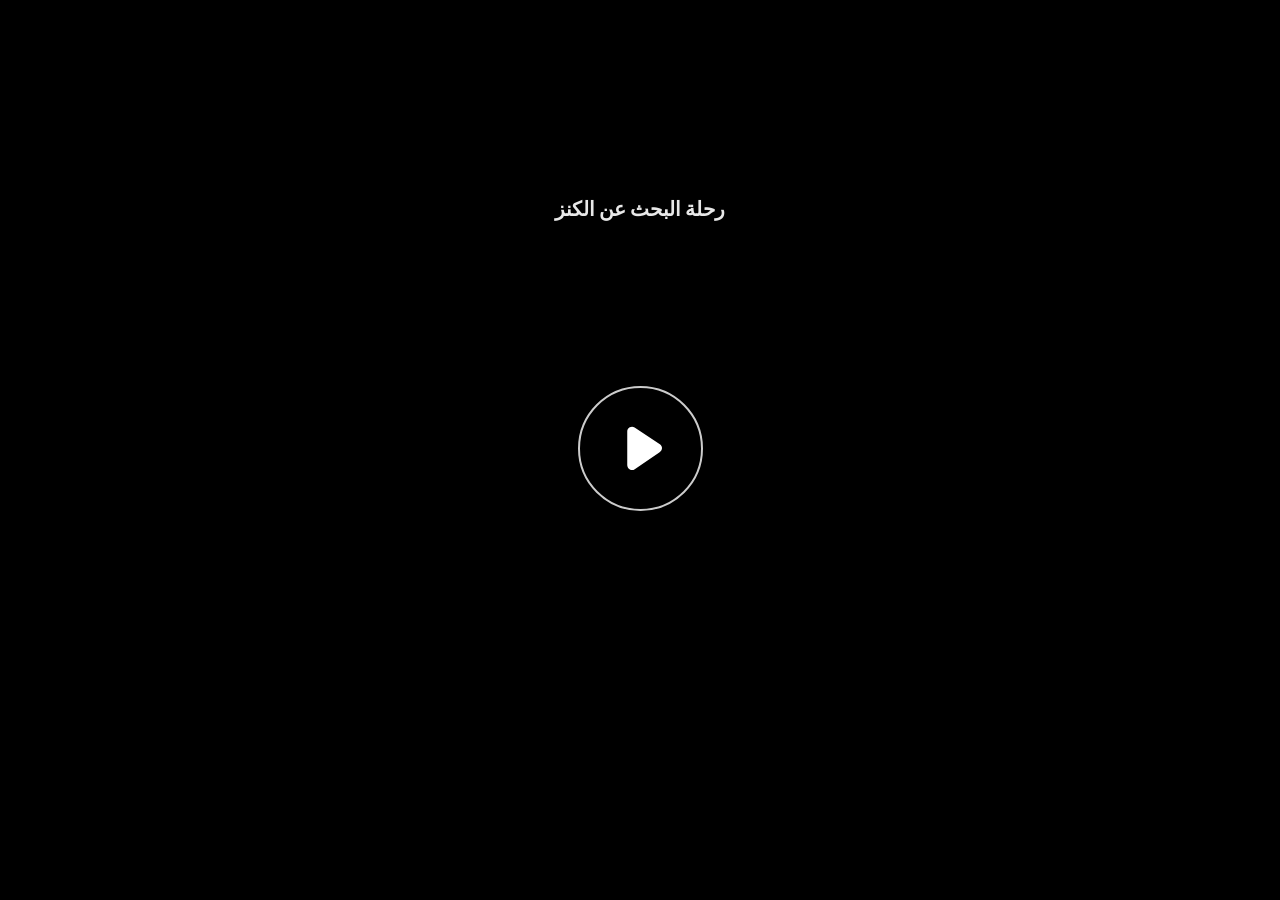
<file: story.html>
﻿<!doctype html>
<html lang="en-US">
<head>
  <meta charset="utf-8">
  <!-- Created using Storyline 360 x64 - http://www.articulate.com  -->
  <!-- version: 3.120.37241.0 -->
  <title>&#1585;&#1581;&#1604;&#1577; &#1575;&#1604;&#1576;&#1581;&#1579; &#1593;&#1606; &#1575;&#1604;&#1603;&#1606;&#1586;</title>
  <meta http-equiv="x-ua-compatible" content="IE=edge"/>
  <meta name="viewport" content="width=device-width,initial-scale=1,user-scalable=no,shrink-to-fit=no,minimal-ui"/>
  <meta name="apple-mobile-web-app-capable" content="yes"/>
  <style>
    html, body { height: 100%; padding: 0; margin: 0 }
    #app { height: 100%; width: 100%; }
  </style>

  <script>
    window.DS = {};
    window.globals = {
      DATA_PATH_BASE: '',
      HAS_FRAME: true,
      HAS_SLIDE: true,

      lmsPresent: false,
      tinCanPresent: false,
      cmi5Present: false,
      aoSupport: false,
      scale: 'Scaled',
      captureRc: false,
      browserSize: 'optimal',
      bgColor: '#282828',
      features: 'DropInBase,JsInteractions,LoadPromiseUpgrade,Localization,MediaPromiseUpgrade,PlayerMemoryEnhancements,SlideLevelScale',
      themeName: 'unified',
      preloaderColor: '#FFFFFF',
      suppressAnalytics: false,
      productChannel: 'stable',
      publishSource: 'storyline',
      aid: 'aid|11f7af69-90a0-5388-b4b7-ef8a61842faf',
      cid: 'f44707c3-78ae-429c-bd6f-e0cc8d3a4d83',
      playerVersion: '3.120.37241.0',
      publishTimestamp: '2026-07-05T12:57:12.3896528Z',
      maxIosVideoElements: 10,
      connectionSettings: { message: 'You%20are%20offline.%20Trying%20to%20reconnect...', useDarkTheme: false, mode: 'disabled' },
      hasFeature: function(feature) {
        return this.features.split(',').includes(feature);
      },
      
      parseParams: function(qs) {
        if (window.globals.parsedParams != null) {
          return window.globals.parsedParams;
        }
        qs = (qs || window.location.search.substr(1)).split('+').join(' ');
        var params = {},
            tokens,
            re = /[?&]?([^=]+)=([^&]*)/g;

        while (tokens = re.exec(qs)) {
          params[decodeURIComponent(tokens[1]).trim()] =
            decodeURIComponent(tokens[2]).trim();
        }
        window.globals.parsedParams = params;
        return params;
      }

    };

    if (window.flagsUnderTest != null) {
      window.globals.features = window.flagsUnderTest.reduce((accum, feature) => {
        if (!accum.includes(feature)) {
          accum.push(feature);
        }
        return accum;
      }, window.globals.features.split(',')).join();
    }
  </script>
  <script>
    var isIe11 = ('ActiveXObject' in window || window.MSBlobBuilder != null)
      && window.msCrypto != null && !window.ActiveXObject;
    if (isIe11) {
      window.globals.unsupportedBrowser = true;
      document.write(atob('[base64]'));
    }
  </script>

  <script>
    if (window.globals.hasFeature('Localization')) {
      
      
    }
  </script>

  
  
  <script>window.THREE = { };</script>
  
</head>
<body style="background: #282828" class="cs-HTML theme-unified">
  <!-- 360 -->
  <script>!function(){var e,i=/iPhone/i,o=/iPod/i,n=/iPad/i,t=/\biOS-universal(?:.+)Mac\b/i,r=/\bAndroid(?:.+)Mobile\b/i,a=/Android/i,d=/(?:SD4930UR|\bSilk(?:.+)Mobile\b)/i,p=/Silk/i,l=/Windows Phone/i,u=/\bWindows(?:.+)ARM\b/i,b=/BlackBerry/i,s=/BB10/i,c=/Opera Mini/i,f=/\b(CriOS|Chrome)(?:.+)Mobile/i,h=/Mobile(?:.+)Firefox\b/i,v=function(e){return void 0!==e&&"MacIntel"===e.platform&&"number"==typeof e.maxTouchPoints&&e.maxTouchPoints>1&&"undefined"==typeof MSStream};e=function(e){var m={userAgent:"",platform:"",maxTouchPoints:0};e||"undefined"==typeof navigator?"string"==typeof e?m.userAgent=e:e&&e.userAgent&&(m={userAgent:e.userAgent,platform:e.platform,maxTouchPoints:e.maxTouchPoints||0}):m={userAgent:navigator.userAgent,platform:navigator.platform,maxTouchPoints:navigator.maxTouchPoints||0};var g=m.userAgent,y=g.split("[FBAN");void 0!==y[1]&&(g=y[0]),void 0!==(y=g.split("Twitter"))[1]&&(g=y[0]);var A=function(e){return function(i){return i.test(e)}}(g),w={apple:{phone:A(i)&&!A(l),ipod:A(o),tablet:!A(i)&&(A(n)||v(m))&&!A(l),universal:A(t),device:(A(i)||A(o)||A(n)||A(t)||v(m))&&!A(l)},amazon:{phone:A(d),tablet:!A(d)&&A(p),device:A(d)||A(p)},android:{phone:!A(l)&&A(d)||!A(l)&&A(r),tablet:!A(l)&&!A(d)&&!A(r)&&(A(p)||A(a)),device:!A(l)&&(A(d)||A(p)||A(r)||A(a))||A(/\bokhttp\b/i)},windows:{phone:A(l),tablet:A(u),device:A(l)||A(u)},other:{blackberry:A(b),blackberry10:A(s),opera:A(c),firefox:A(h),chrome:A(f),device:A(b)||A(s)||A(c)||A(h)||A(f)},any:!1,phone:!1,tablet:!1};return w.any=w.apple.device||w.android.device||w.windows.device||w.other.device,w.phone=w.apple.phone||w.android.phone||w.windows.phone,w.tablet=w.apple.tablet||w.android.tablet||w.windows.tablet,w}(),"object"==typeof exports&&"undefined"!=typeof module?module.exports=e:"function"==typeof define&&define.amd?define((function(){return e})):this.isMobile=e}();
    window.isMobile.apple.tablet = window.isMobile.apple.tablet ||
      (navigator.platform === 'MacIntel' && navigator.maxTouchPoints > 1);
    window.isMobile.apple.device = window.isMobile.apple.device || window.isMobile.apple.tablet;
    window.isMobile.tablet = window.isMobile.tablet || window.isMobile.apple.tablet;
    window.isMobile.any = window.isMobile.any || window.isMobile.apple.tablet;
  </script>

  <div id="focus-sink" tabindex="-1"></div>

  <div id="preso"></div>
  <script>
    (function() {

      var classTypes = [ 'desktop', 'mobile', 'phone', 'tablet' ];

      var addDeviceClasses = function(prefix, testObj) {
        var curr, i;
        for (i = 0; i < classTypes.length; i++) {
          curr = classTypes[i];
          if (testObj[curr]) {
            document.body.classList.add(prefix + curr);
          }
        }
      };

      var params = window.globals.parseParams(),
          isDevicePreview = params.devicepreview === '1',
          isPhoneOverride = params.deviceType === 'phone' || (isDevicePreview && params.phone == '1'),
          isTabletOverride = (params.deviceType === 'tablet' || isDevicePreview) && !isPhoneOverride,
          isMobileOverride = isPhoneOverride || isTabletOverride;

      var deviceView = {
        desktop: !window.isMobile.any && !isMobileOverride,
        mobile: window.isMobile.any || isMobileOverride,
        phone: isPhoneOverride || (window.isMobile.phone && !isTabletOverride),
        tablet: isTabletOverride || window.isMobile.tablet
      };

      window.globals.deviceView = deviceView;
      window.isMobile.desktop = !window.isMobile.any;
      window.isMobile.mobile = window.isMobile.any;

      addDeviceClasses('view-', deviceView);

    })();
  </script>
  
  <script src='story_content/triggers.js' type=text/javascript></script>
<script src='story_content/user.js' type=text/javascript></script>
  <div class="slide-loader"></div>

  <script>
    var doc = document, loader = doc.body.querySelector('.slide-loader'); [ 1, 2, 3 ].forEach(function(n) { var d = doc.createElement('div'); d.style.backgroundColor = window.globals.preloaderColor; d.classList.add('mobile-loader-dot'); d.classList.add('dot' + n); loader.appendChild(d); });
  </script>

  <div class="mobile-load-title-overlay" style="display: none">
    <div class="mobile-load-title">&#1585;&#1581;&#1604;&#1577; &#1575;&#1604;&#1576;&#1581;&#1579; &#1593;&#1606; &#1575;&#1604;&#1603;&#1606;&#1586;</div>
  </div>

  <div class="mobile-chrome-warning"></div>

  
<style>
  .warn-connection-dialog {
    display: none;
    background: transparent;
    pointer-events: all;
    position: fixed;
    left: 0;
    top: 0;
    width: 100%;
    height: 100%;
    z-index: 999;
  }

  .warn-connection-content {
    pointer-events: all;
    border-radius: 4px;
    background: white;
    border: 1px solid #E7E7E7;
    color: #333333;
    box-shadow: 0 2px 4px rgba(0, 0, 0, 0.25);
    transition: all 150ms ease-out;
    position: absolute;
    white-space: nowrap;
  }

  .view-phone.is-landscape .warn-connection-content {
    left: 23px;
    bottom: 23px;
  }

  .view-tablet.is-landscape .warn-connection-content {
    left: 50%;
    top: 20px;
    transform: translateX(-50%);
  }

  .view-mobile.is-portrait .warn-connection-content {
    transform: translate(-50%, calc(-100% - 15px));
  }

  .warn-connection-content p {
    display: inline-block;
    margin: 0 8px 0 0;
    line-height: 33px;
    font-size: 11px;
  }

  .warn-connection-content svg {
    position: relative;
    vertical-align: middle;
    margin: 0 2px 2px 8px;
  }

  .view-desktop .warn-connection-content {
    left: 1.5em;
    bottom: 1.5em;
  }

  .view-desktop .warn-connection-content p {
    font-size: 1.1em;
  }

  .is-offline .warn-connection-dialog {
    display: block;
  }

  .is-offline .cs-panel * {
    pointer-events: none !important;
  }

  .is-offline .cs-panel {
    pointer-events: all !important;
  }

  .is-offline #nav-controls * {
    pointer-events: none !important;
  }

  .is-offline #nav-controls {
    pointer-events: all !important;
  }
</style>

<div class="warn-connection-dialog" role="alertdialog" aria-modal="true" tabindex="0" aria-labelledby="warn-connection-message">
  <div class="warn-connection-content">
    <svg width="17" height="15" viewBox="0 0 17 15" xmlns="http://www.w3.org/2000/svg">
      <path fill="#8F0000" stroke="white" d="M16.07,12.98 L15.88,12.23 L9.51,1.21 C8.97,0.26,7.6,0.26,7.06,1.21 L0.69,12.23 C0.15,13.16,0.81,14.36,1.91,14.36 H14.65 C15.47,14.36,16.05,13.7,16.07,12.98 Z"/>
      <path fill="white" stroke="white" d="M8.58,5.5 C8.35,5.28,8.5,5.35,8.21,5.32 C8.09,5.35,7.97,5.49,7.96,5.67 C7.97,5.79,7.98,5.92,7.98,6.04 L7.98,6.04 C7.99,6.17,8,6.31,8.01,6.43 L8.01,6.44 C8.03,6.92,8.06,7.41,8.09,7.9 L8.09,7.9 C8.12,8.39,8.14,8.88,8.17,9.37 C8.17,9.39,8.18,9.42,8.2,9.44 C8.23,9.46,8.25,9.47,8.28,9.47 C8.31,9.47,8.34,9.46,8.35,9.44 C8.37,9.43,8.38,9.4,8.39,9.35 L8.39,9.34 C8.39,9.24,8.4,9.15,8.4,9.05 L8.4,9.05 C8.41,8.96,8.41,8.86,8.42,8.75 C8.43,8.44,8.45,8.12,8.47,7.81 L8.47,7.81 C8.49,7.49,8.51,7.18,8.53,6.87 C8.55,6.46,8.56,6.05,8.59,5.64 L8.6,5.62 C8.6,5.57,8.59,5.53,8.58,5.5 L8.21,5.32 Z"/>
      <circle fill="white" stroke="white" cx="8.3" cy="11.35" r="0.3"/>
    </svg>
    <p id="warn-connection-message">You are offline. Trying to reconnect...</p>
  </div>
</div>

<script>
  (function() {
    window.DS.connection = {
      warningShown: false,
      assets: {},
      loadingAssetGroup: false,
      retryDelay: 500
    };

    var connectionSettings = window.globals.connectionSettings || {};

    var useConnectionMessages = window.AbortController != null &&
      window.location.protocol != 'file:' &&
      connectionSettings.mode === 'normal';

    window.DS.connection.useConnectionMessages = useConnectionMessages;

    var assetCount = 0;
    var checkLoadedId;


    if (useConnectionMessages && connectionSettings != null) {
      var contentEl = document.querySelector('.warn-connection-content');
      var messageEl = contentEl.querySelector('p');

      if (connectionSettings.useDarkTheme) {
        contentEl.style.borderColor = '#BABBBA';
        contentEl.style.backgroundColor = '#282828';
        contentEl.style.color = '#FFFFFF';
      }

      if (connectionSettings.message != null) {
        messageEl.textContent = window.decodeURIComponent(connectionSettings.message);
      }
    }

    function checkAssetsReady() {
      for (var i in DS.connection.assets) {
        if (!DS.connection.assets[i].success) {
          return false;
        }
      }
      return true;
    }

    function stopAssetGroup() {
      if (!useConnectionMessages) { return; }

      assetCount = 0;

      DS.connection.oldAssetGroup = DS.connection.assets;
      DS.connection.assets = {};
      DS.connection.loadingAssetGroup = false;
      clearInterval(checkLoadedId);
    }

    function startAssetGroup() {
      if (!useConnectionMessages) { return; }
      var ticks = 0;
      clearInterval(checkLoadedId);
      checkLoadedId = setInterval(function() {
        var loaded = 0;
        if (assetCount === 0 && loaded === 0) {
          clearInterval(checkLoadedId);
          return;
        }

        for (var i in DS.connection.assets) {
          if (DS.connection.assets[i].success) {
            loaded++;
          }
        }

        if (assetCount === loaded && checkAssetsReady()) {
          for (var i in DS.connection.assets) {
            if (DS.connection.assets[i].action) {
              DS.connection.assets[i].action();
            }
          }
          hideWarning();
          stopAssetGroup();
        }
      }, 100)
    }

    function requiredAsset(url, action, retry, type) {
      if (!useConnectionMessages) { return; }
      if (DS.connection.assets[url]) { return; }

      DS.connection.assets[url] = {
        success: false, action: action, retry: retry, type: type
      };
      assetCount = Object.keys(DS.connection.assets).length;
      if (!DS.connection.loadingAssetGroup) {
        startAssetGroup();
      }
      DS.connection.loadingAssetGroup = true;
    }

    function assetLoaded(url) {
      if (!useConnectionMessages) { return; }
      if (DS.connection.assets[url]) {
        DS.connection.assets[url].success = true;
      }
    }

    function assetFailed(url) {
      if (!useConnectionMessages) { return; }
      if (!DS.connection.assets[url]) {
        if (/\.js$/.test(url) && url.indexOf('transcripts') === -1) {
          setTimeout(function() {
            if (DS.connection.lastSlideLoaded != null) {
              DS.connection.lastSlideLoaded();
            }
          }, DS.connection.retryDelay);
        }
        return;
      }
      if (!DS.connection.warningShown) { showWarning(); }
      if (DS.connection.assets[url].retry) {
        setTimeout(function() {
          if (!DS.connection.assets[url].success) {
            DS.connection.assets[url].retry()
          }
        }, DS.connection.retryDelay);
      }
    }

    function hideWarning() {
      document.body.classList.remove('is-offline');
      DS.connection.warningShown = false;
      enableKeys();
    }
    DS.connection.hideWarning = hideWarning

    function showWarning(btn) {
      document.body.classList.add('is-offline')
      DS.connection.warningShown = true;
      updateWarningPosition();
      disableKeys();
    }

    function updateWarningPosition() {
      if (!DS.connection.warningShown) {
        return;
      }

      var isPortrait = document.body.classList.contains('is-portrait');
      var isMobile = document.body.classList.contains('view-mobile');
      var warningEl = document.querySelector('.warn-connection-content');

      if (isPortrait && isMobile) {
        var slide = document.querySelector('.primary-slide');
        var slideRect = slide != null
          ? slide.getBoundingClientRect()
          : { top: window.innerHeight, left: 0, width: window.innerWidth };

        warningEl.style.top = `${slideRect.top}px`
        warningEl.style.left = `${slideRect.left + slideRect.width / 2}px`
      } else {
        warningEl.style.top = null;
        warningEl.style.left = null;
      }

      window.requestAnimationFrame(updateWarningPosition);
    }

    function onDisableKeyDown(e) {
      e.preventDefault();
      e.stopImmediatePropagation();
    }

    function onDisableKeyUp(e) {
      e.preventDefault();
      e.stopImmediatePropagation();
    }

    var accStyle = document.createElement('style');
    var warnDialogEl = document.querySelector('.warn-connection-dialog');

    function disableKeys() {
      if (DS.views && DS.views.nsStack && DS.views.nsStack.length === 1) {
        DS.views.nsStack[0].tabReachable = false
        DS.views.nsStack[0].updateTabIndex(true);
      }

      accStyle.innerHTML = '.acc-shadow-dom { display: none; }';
      document.body.appendChild(accStyle);

      warnDialogEl.parentNode.append(warnDialogEl);
      warnDialogEl.focus();
    }

    function enableKeys() {
      accStyle.remove();
      if (DS.views && DS.views.nsStack && DS.views.nsStack.length === 1 && DS.views.nsStack[0].name === '_frame') {
        DS.views.nsStack[0].tabReachable = true;
        DS.views.nsStack[0].updateTabIndex();
      }
    }

    // these will all be noops if the feature flag isn't set in
    // the data and `window.globals.features`
    DS.connection.requiredAsset = requiredAsset;
    DS.connection.assetLoaded = assetLoaded;
    DS.connection.assetFailed = assetFailed;
    DS.connection.stopAssetGroup = stopAssetGroup;
    DS.connection.startAssetGroup = startAssetGroup;
  })();
</script>


  <script>
    
    if (window.autoSpider && window.vInterfaceObject) {
      document.querySelector('.mobile-load-title-overlay').style.display = 'none';
    }
  </script>

  

  <link rel="stylesheet" href="html5/data/css/output.min.css" data-noprefix/>
</body>
<script src="html5/lib/scripts/bootstrapper.min.js"></script>
</html>
</file>
